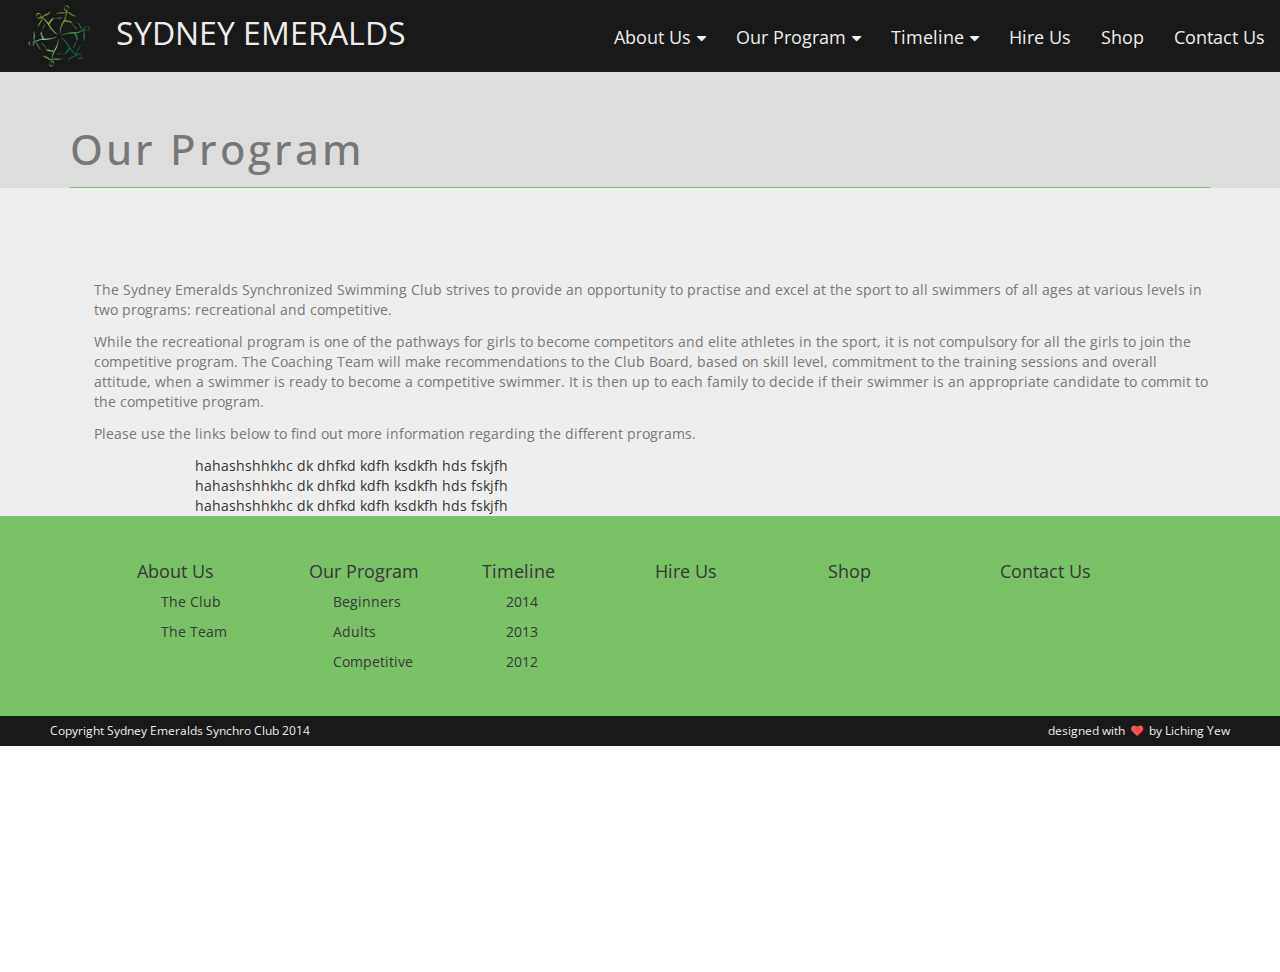
<file: about-us.html>
<!DOCTYPE html>
<html lang="en-US" class="no-js">
	<head>

		<!-- ==============================================
		Title and Meta Tags
		=============================================== -->
		<meta charset="utf-8">
		<title>Sydney Emeralds Synchro Club</title>
		<meta name="viewport" content="width=device-width, initial-scale=1, maximum-scale=1">
		<meta http-equiv="X-UA-Compatible" content="IE=edge">
		<link rel="shortcut icon" type="image/png" href="img/SESC-logo-pattern.png"/>
		
		<!-- ==============================================
		CSS
		=============================================== -->    
		<link rel="stylesheet" href="css/bootstrap.css">
		<link rel="stylesheet" href="css/font-awesome.css">
		<link rel="stylesheet" href="css/core.css">
		
		<!-- ==============================================
		Fonts
		=============================================== -->
		<link href='http://fonts.googleapis.com/css?family=Open+Sans:400italic,300,400,600,700,800,300' rel='stylesheet' type='text/css'>
	
		<!-- ==============================================
		JS
		=============================================== -->
		<script src="js/jquery-1.11.0.js"></script>	
		<script src="js/bootstrap.js"></script>	

	</head>
  
	<body>
	
		<!--top navbar-->
		<nav class="navbar navbar-default" role="navigation">
		  <!--<div class="container">-->
			<!-- Brand and toggle get grouped for better mobile display -->
			<div class="navbar-header">
			  <button type="button" class="navbar-toggle" data-toggle="collapse" data-target="#bs-example-navbar-collapse-1">
				<span class="sr-only">Toggle navigation</span>
				<span class="icon-bar"></span>
				<span class="icon-bar"></span>
				<span class="icon-bar"></span>
			  </button>
			  <a class="navbar-brand" href="#"><img src="img/SESC-logo-pattern.png" id="nav-logo"><div>SYDNEY EMERALDS</div></a>
			</div>

			<!-- Collect the nav links, forms, and other content for toggling -->
			<div class="collapse navbar-collapse" id="bs-example-navbar-collapse-1">

			  <ul class="nav navbar-nav navbar-right">
				<!--<li class="active"><a href="#">About Us</a></li>-->
				<li class="dropdown">
				  <a href="#" class="dropdown-toggle" data-toggle="dropdown">About Us<i class="fa fa-caret-down"></i></a>
				  <ul class="dropdown-menu">
					<li><a href="#">The Club</a></li>
					<li><a href="#">The Team</a></li>
				  </ul>
				</li>
				<li class="dropdown">
				  <a href="#" class="dropdown-toggle" data-toggle="dropdown">Our Program<i class="fa fa-caret-down"></i></a>
				  <ul class="dropdown-menu">
					<li><a href="#">Beginners</a></li>
					<li><a href="#">Adult Recreational</a></li>
					<!--<li class="divider"></li>-->
					<li><a href="#">Competitive</a></li>
				  </ul>
				</li>
				<li class="dropdown">
				  <a href="#" class="dropdown-toggle" data-toggle="dropdown">Timeline<i class="fa fa-caret-down"></i></a>
				  <ul class="dropdown-menu">
					<li><a href="#">2014</a></li>
					<li><a href="#">2013</a></li>
					<!--<li class="divider"></li>-->
					<li><a href="#">2012</a></li>
				  </ul>
				</li>
				<li><a href="#">Hire Us</a></li>
				<li><a href="#">Shop</a></li>
				<li><a href="#">Contact Us</a></li>
			  </ul>
			</div><!-- /.navbar-collapse -->
		  </div><!-- /.container-fluid -->
		</nav>
		
		<header> 
			<div class="container">
				<h1>Our Program</h1>
			</div>
		</header>
		
		<section id="our-program">
			<div class="container">
				<p>The Sydney Emeralds Synchronized Swimming Club strives to provide an opportunity to practise and excel at the sport to all swimmers of all ages at various levels in two programs: recreational and competitive.</p>
				
				<p>While the recreational program is one of the pathways for girls to become competitors and elite athletes in the sport, it is not compulsory for all the girls to join the competitive program. The Coaching Team will make recommendations to the Club Board, based on skill level, commitment to the training sessions and overall attitude, when a swimmer is ready to become a competitive swimmer. It is then up to each family to decide if their swimmer is an appropriate candidate to commit to the competitive program.</p>
				
				<p>Please use the links below to find out more information regarding the different programs.</p>
				
				<div class="row-fluid">
					<div class="col-xs-10 col-xs-offset-1">
					  <div class="row-fluid beginner">
						<div class="col-xs-12">
							hahashshhkhc dk dhfkd kdfh ksdkfh hds fskjfh 
						</div>
					  </div>
					  
					  <div class="row-fluid adult">
						<div class="col-xs-12">
							hahashshhkhc dk dhfkd kdfh ksdkfh hds fskjfh 
						</div>
					  </div>
					  
					  <div class="row-fluid competitive">
						<div class="col-xs-12">
							hahashshhkhc dk dhfkd kdfh ksdkfh hds fskjfh 
						</div>
					  </div>
					</div>
				</div>
			</div>
			
		</section>
		
		<section class="site-map">
		  <div class="row-fluid">
			<div class="col-xs-10 col-xs-offset-1">
				<div class="row-fluid">
					<div class="col-xs-2">
						<h4>About Us</h4>
						<p>The Club</p>
						<p>The Team</p>
					</div>
					<div class="col-xs-2">
						<h4>Our Program</h4>
						<p>Beginners</p>
						<p>Adults</p>
						<p>Competitive</p>
					</div>
					<div class="col-xs-2">
						<h4>Timeline</h4>
						<p>2014</p>
						<p>2013</p>
						<p>2012</p>
					</div>
					<div class="col-xs-2">
						<h4>Hire Us</h4>
					</div>
					<div class="col-xs-2">
						<h4>Shop</h4>
					</div>
					<div class="col-xs-2">
						<h4>Contact Us</h4>
					</div>
				</div>
			</div>
		  </div>
		</section>
		<div class="clearfix"></div>
		<footer>
			<div class="copyright">Copyright Sydney Emeralds Synchro Club 2014</div>
			<div class="made-by-li">designed with<i class="fa fa-heart"></i>by Liching Yew</div>
		</footer>
	</body>
	
	
</html>
</file>
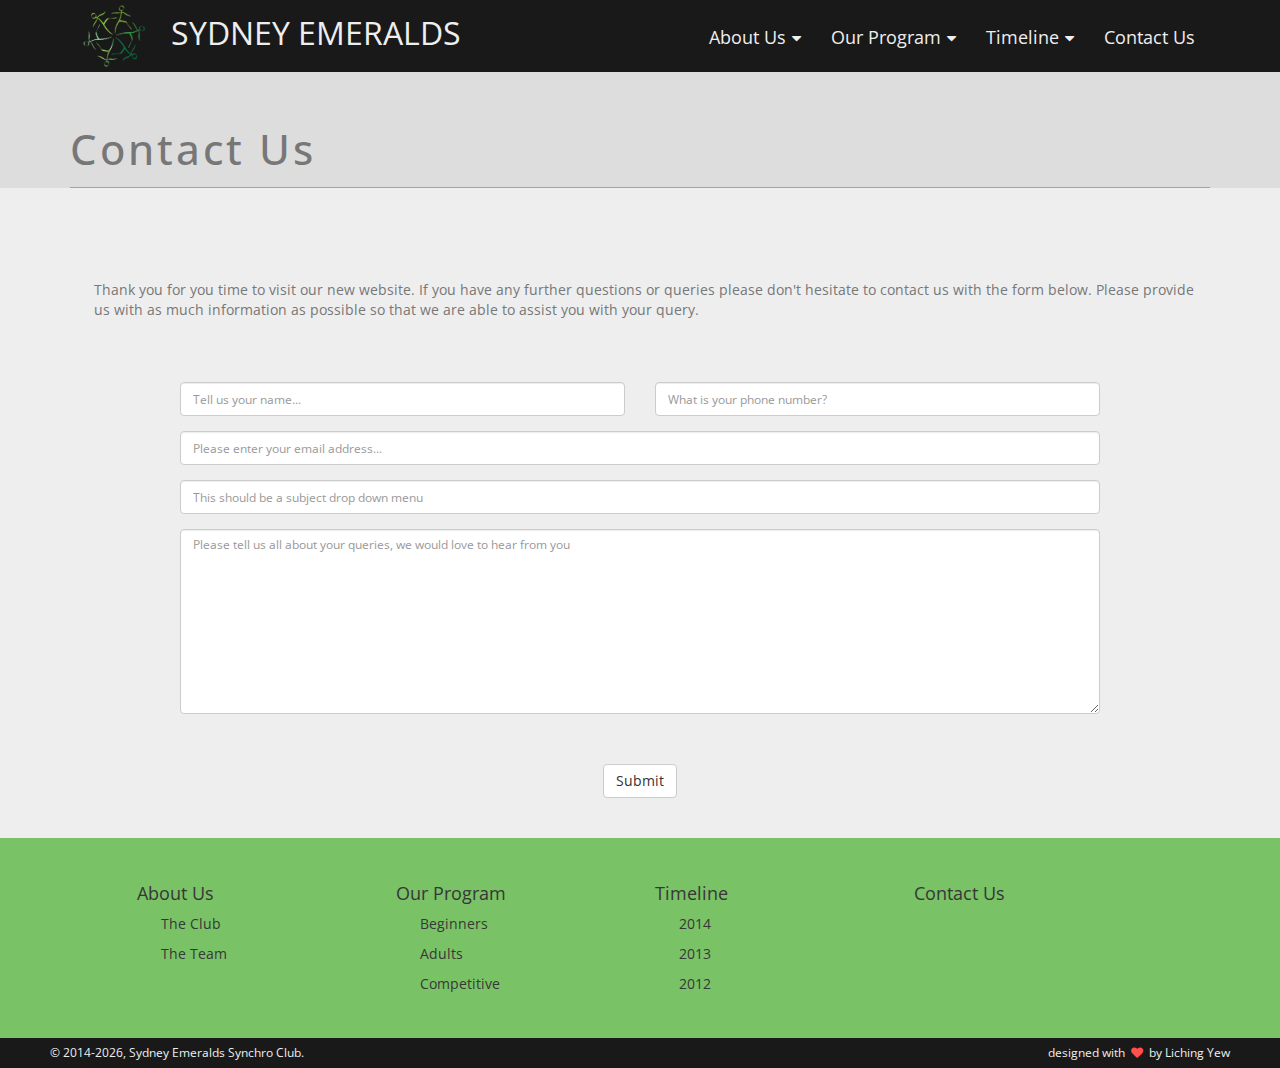
<file: contact-us.html>
<!DOCTYPE html>
<html lang="en-US" class="no-js">
	<head>

		<!-- ==============================================
		Title and Meta Tags
		=============================================== -->
		<meta charset="utf-8">
		<title>Sydney Emeralds Synchro Club</title>
		<meta name="viewport" content="width=device-width, initial-scale=1, maximum-scale=1">
		<meta http-equiv="X-UA-Compatible" content="IE=edge">
		<link rel="shortcut icon" type="image/png" href="img/SESC-logo-pattern.png"/>
		
		<!-- ==============================================
		CSS
		=============================================== -->    
		<link rel="stylesheet" href="css/bootstrap.css">
		<link rel="stylesheet" href="css/font-awesome.css">
		<link rel="stylesheet" href="css/core.css">
		
		<!-- ==============================================
		Fonts
		=============================================== -->
		<link href='http://fonts.googleapis.com/css?family=Open+Sans:400italic,300,400,600,700,800,300' rel='stylesheet' type='text/css'>
	
		<!-- ==============================================
		JS
		=============================================== -->
		<script src="js/jquery-1.11.0.js"></script>	
		<script src="js/bootstrap.js"></script>	
		<script src="js/bootstrap-hover-dropdown.min.js"></script>
		
	</head>
  
	<body>
	
		<!--top navbar-->
		<nav class="navbar navbar-default" role="navigation">
		  <div class="container">
			<!-- Brand and toggle get grouped for better mobile display -->
			<div class="navbar-header">
			  <button type="button" class="navbar-toggle" data-toggle="collapse" data-target="#bs-example-navbar-collapse-1">
				<span class="sr-only">Toggle navigation</span>
				<span class="icon-bar"></span>
				<span class="icon-bar"></span>
				<span class="icon-bar"></span>
			  </button>
			  <a class="navbar-brand" href="index.html"><img src="img/SESC-logo-pattern.png" id="nav-logo"><div>SYDNEY EMERALDS</div></a>
			</div>

			<!-- Collect the nav links, forms, and other content for toggling -->
			<div class="collapse navbar-collapse" id="bs-example-navbar-collapse-1">

			  <ul class="nav navbar-nav navbar-right">
				<!--<li class="active"><a href="#">About Us</a></li>-->
				<li class="dropdown">
				  <a href="#" class="dropdown-toggle" data-toggle="dropdown" data-hover="dropdown">About Us<i class="fa fa-caret-down"></i></a>
				  <ul class="dropdown-menu">
					<li><a href="the-club.html">The Club</a></li>
					<li><a href="team.html">The Team</a></li>
				  </ul>
				</li>
				<li class="dropdown">
				  <a href="#" class="dropdown-toggle" data-toggle="dropdown" data-hover="dropdown">Our Program<i class="fa fa-caret-down"></i></a>
				  <ul class="dropdown-menu">
					<li><a href="our-program.html">Beginners</a></li>
					<li><a href="our-program.html">Adult Recreational</a></li>
					<li><a href="our-program.html">Competitive</a></li>
				  </ul>
				</li>
				<li class="dropdown">
				  <a href="#" class="dropdown-toggle" data-toggle="dropdown" data-hover="dropdown">Timeline<i class="fa fa-caret-down"></i></a>
				  <ul class="dropdown-menu">
					<li><a href="timeline.html">2014</a></li>
					<li><a href="timeline.html">2013</a></li>
					<!--<li class="divider"></li>-->
					<li><a href="timeline.html">2012</a></li>
				  </ul>
				</li>
				<li><a href="contact-us.html">Contact Us</a></li>
				
			  </ul>
			</div><!-- /.navbar-collapse -->
		  </div><!-- /.container-fluid -->
		</nav>
		
		<header> 
			<div class="container">
				<h1>Contact Us</h1>
			</div>
		</header>
		
		<section id="contact-us">
			<!-- To be added -->
			<div class="container">

				<p>Thank you for you time to visit our new website. If you have any further questions or queries please don't hesitate to contact us with the form below. Please provide us with as much information as possible so that we are able to assist you with your query.</p>

				<form>

				  <div class="row-fluid">
				  	<div class="col-xs-5 col-xs-offset-1">
				  	  <div class="form-group">
				  	  	<label for="name1" class="sr-only">Name</label>
					    <input type="text" class="form-control" id="exampleInputEmail1" placeholder="Tell us your name...">
					  </div>
				  	</div>

				  	<div class="col-xs-5">
				  	  <div class="form-group">
				  	  	<label for="phonenum1" class="sr-only">Phone Number</label>
				    	<input type="tel" class="form-control" id="exampleInputEmail1" placeholder="What is your phone number?">
				  	  </div>
				  	</div>
				  </div>

				  <div class="col-xs-10 col-xs-offset-1 form-group">
				  	<label for="email1" class="sr-only">Email Address</label>
				    <input type="email" class="form-control" id="exampleInputEmail1" placeholder="Please enter your email address...">
				  </div>


				  <div class="col-xs-10 col-xs-offset-1 form-group">
				    <label for="exampleInputPassword1" class="sr-only">Subject</label>
				    <input type="password" class="form-control" id="exampleInputPassword1" placeholder="This should be a subject drop down menu">
				  </div>

				  <div class="clearfix"></div>

				  <div class="col-xs-10 col-xs-offset-1">
				    <textarea class="form-control" rows="10" placeholder="Please tell us all about your queries, we would love to hear from you"></textarea>
				  </div>

				  <div class="clearfix"></div>

				  <div class="text-center">
				    <button type="submit" class="btn btn-default">Submit</button>
				  </div>
				</form>

				</br>
				</br>

			</div>
		</section>
		
		<section class="site-map">
		  <div class="row-fluid">
			<div class="col-xs-10 col-xs-offset-1">
				<div class="row-fluid">
					<div class="col-xs-3">
						<a href="the-club.html"><h4>About Us</h4></a>
						<a href="the-club.html"><p>The Club</p></a>
						<a href="team.html"><p>The Team</p></a>
					</div>
					<div class="col-xs-3">
						<a href="our-program.html"><h4>Our Program</h4></a>
						<a href="our-program.html"><p>Beginners</p></a>
						<a href="our-program.html"><p>Adults</p></a>
						<a href="our-program.html"><p>Competitive</p></a>
					</div>
					<div class="col-xs-3">
						<a href="timeline.html"><h4>Timeline</h4></a>
						<a href="timeline.html"><p>2014</p></a>
						<a href="timeline.html"><p>2013</p></a>
						<a href="timeline.html"><p>2012</p></a>
					</div>
					<div class="col-xs-3">
						<a href="contact-us.html"><h4>Contact Us</h4></a>
					</div>
				</div>
			</div>
		  </div>
		</section>
		<div class="clearfix"></div>
		<footer>
			<div class="copyright">
				&copy; 2014<script>new Date().getFullYear()>2014&&document.write("-"+new Date().getFullYear());</script>, Sydney Emeralds Synchro Club.
			</div>
			<div class="made-by-li">designed with<i class="fa fa-heart"></i>by Liching Yew</div>
		</footer>
	</body>
	
	
</html>
</file>
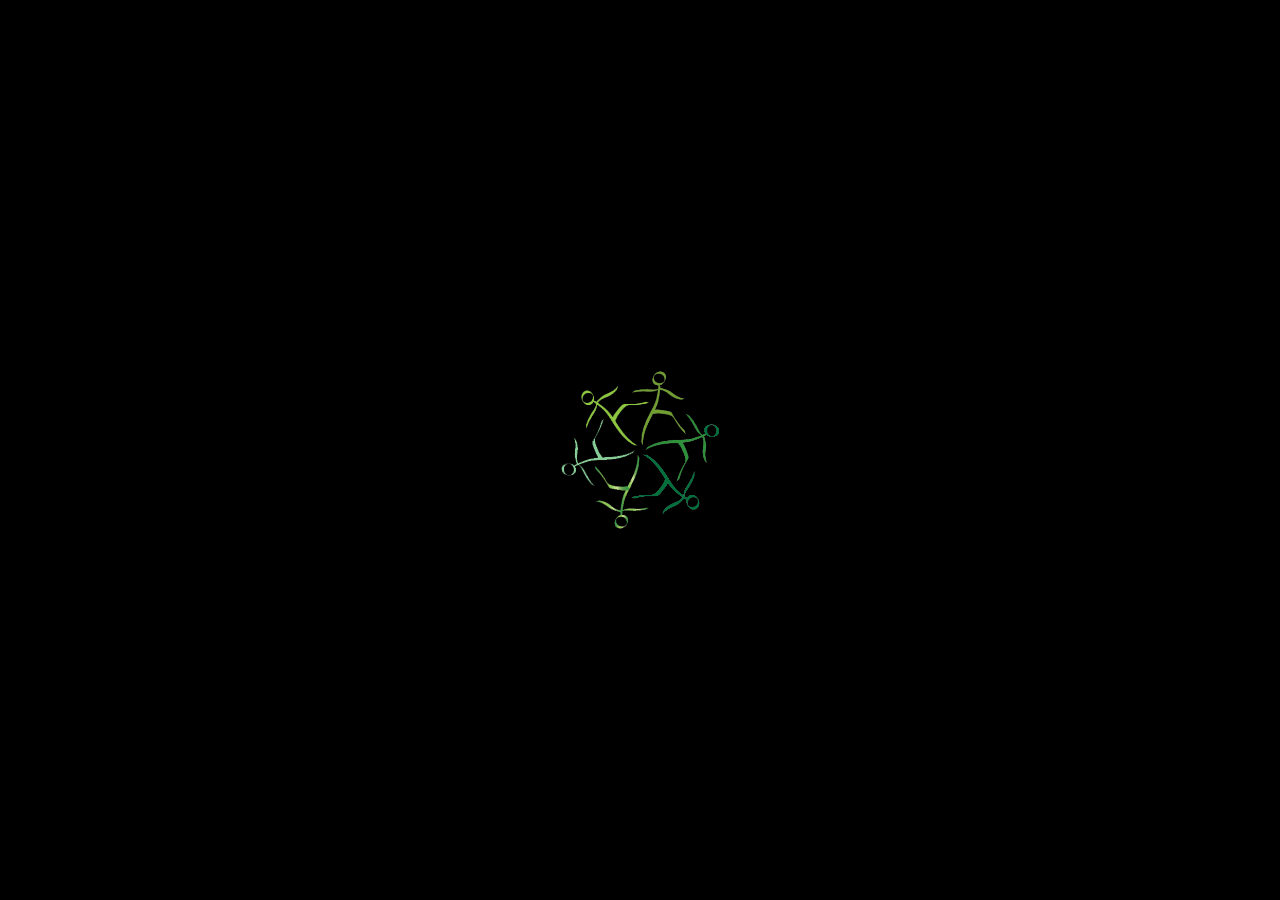
<file: loading-screen.html>
<!DOCTYPE html>
<html lang="en-US" class="no-js fullscreen">
	<head>

		<!-- ==============================================
		Title and Meta Tags
		=============================================== -->
		<meta charset="utf-8">
		<title>Sydney Emeralds Synchro Club</title>
		<meta name="viewport" content="width=device-width, initial-scale=1, maximum-scale=1">
		<meta http-equiv="X-UA-Compatible" content="IE=edge">
		<link rel="shortcut icon" type="image/png" href="img/SESC-logo-pattern.png"/>
		
		<!-- ==============================================
		CSS
		=============================================== -->    
		<link rel="stylesheet" href="css/bootstrap.css">
		<link rel="stylesheet" href="css/font-awesome.css">
		<link rel="stylesheet" href="css/core.css">
		
		<!-- ==============================================
		Fonts
		=============================================== -->
		<link href='http://fonts.googleapis.com/css?family=Open+Sans:400italic,300,400,600,700,800,300' rel='stylesheet' type='text/css'>
	
		<!-- ==============================================
		JS
		=============================================== -->
		<script src="js/jquery-1.11.0.js"></script>	
		<script src="js/bootstrap.js"></script>

		<style>
			#loading {
			  width: 100%;
			  height: 100%;
			  top: 0px;
			  left: 0px;
			  position: fixed;
			  display: block;
			  opacity: 0.7;
			  background-color: #fff;
			  z-index: 99;
			  text-align: center;
			}

			#loading-image {
			  position: absolute;
			  top: 100px;
			  left: 240px;
			  z-index: 100;
			}
		</style>
	</head>

	<!-- original code -->
	<body class="fullscreen">

		<!-- from stack overflow
		<div id="loading">
		  <img id="loading-image" src="images/ajax-loader.gif" alt="Loading..." />
		</div>

		<div class="loading-screen">

		</div>-->

		<!-- my code -->
		<div class="loading-screen">
			<div class="content">

				<div class="row-container">
					<div class="row-fluid">

						<img src="img/SESC-logo-pattern.png">

						<!-- leave out
						<div class="col-xs-3">
							<img src="img/SESC-logo-pattern.png">
						</div>
						<div class="col-xs-9">
							<h3>Loading...</h3>
							<div class="progress">

 								<div class="progress-bar progress-bar-success progress-bar-striped" role="progressbar" aria-valuenow="60" aria-valuemin="0" aria-valuemax="100" style="width: 60%;">
 									60%
 								</div>
 							</div>
						</div>

						-->
						<div class="clearfix"></div>
					</div>
				</div>
			</div>
		</div>

		<!--
		<script language="javascript" type="text/javascript">
		  $(window).load(function() {
		    $('#loading').hide();
		  });
		</script>-->

	</body>

</html>
</file>
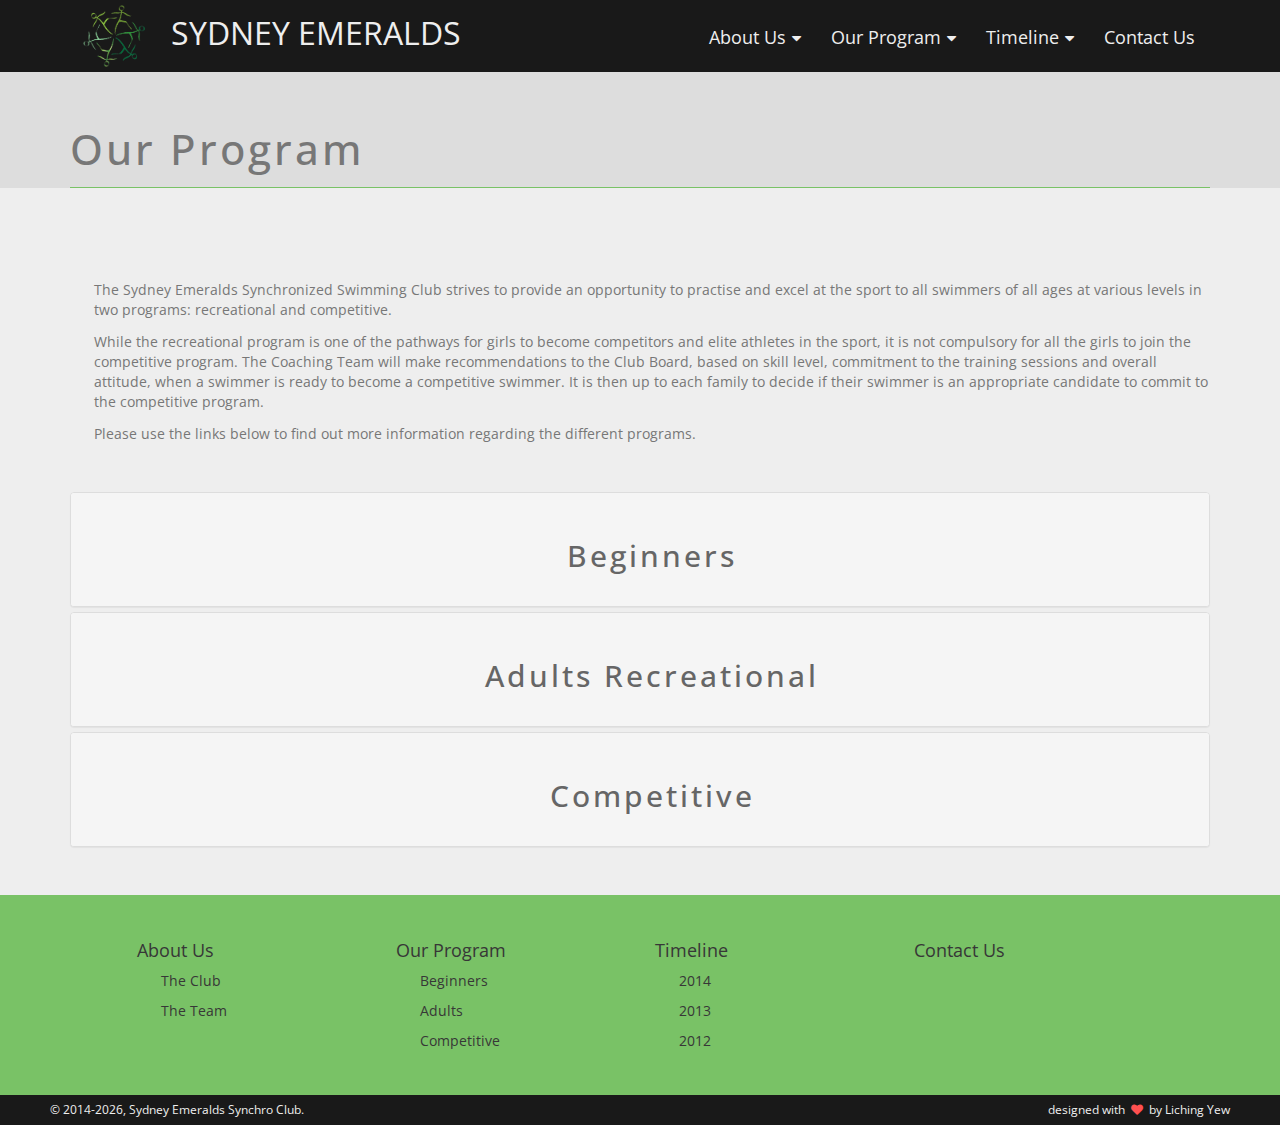
<file: our-program.html>
<!DOCTYPE html>
<html lang="en-US" class="no-js">
	<head>

		<!-- ==============================================
		Title and Meta Tags
		=============================================== -->
		<meta charset="utf-8">
		<title>Sydney Emeralds Synchro Club</title>
		<meta name="viewport" content="width=device-width, initial-scale=1, maximum-scale=1">
		<meta http-equiv="X-UA-Compatible" content="IE=edge">
		<link rel="shortcut icon" type="image/png" href="img/SESC-logo-pattern.png"/>
		
		<!-- ==============================================
		CSS
		=============================================== -->    
		<link rel="stylesheet" href="css/bootstrap.css">
		<link rel="stylesheet" href="css/font-awesome.css">
		<link rel="stylesheet" href="css/core.css">
		
		<!-- ==============================================
		Fonts
		=============================================== -->
		<link href='http://fonts.googleapis.com/css?family=Open+Sans:400italic,300,400,600,700,800,300' rel='stylesheet' type='text/css'>
	
		<!-- ==============================================
		JS
		=============================================== -->
		<script src="js/jquery-1.11.0.js"></script>	
		<script src="js/bootstrap.js"></script>
		<script src="js/bootstrap-hover-dropdown.min.js"></script>
		
	</head>
  
	<body>
	
		<!--top navbar-->
		<nav class="navbar navbar-default" role="navigation">
		  <div class="container">
			<!-- Brand and toggle get grouped for better mobile display -->
			<div class="navbar-header">
			  <button type="button" class="navbar-toggle" data-toggle="collapse" data-target="#bs-example-navbar-collapse-1">
				<span class="sr-only">Toggle navigation</span>
				<span class="icon-bar"></span>
				<span class="icon-bar"></span>
				<span class="icon-bar"></span>
			  </button>
			  <a class="navbar-brand" href="index.html"><img src="img/SESC-logo-pattern.png" id="nav-logo"><div>SYDNEY EMERALDS</div></a>
			</div>

			<!-- Collect the nav links, forms, and other content for toggling -->
			<div class="collapse navbar-collapse" id="bs-example-navbar-collapse-1">

			  <ul class="nav navbar-nav navbar-right">
				<!--<li class="active"><a href="#">About Us</a></li>-->
				<li class="dropdown">
				  <a href="#" class="dropdown-toggle" data-toggle="dropdown" data-hover="dropdown">About Us<i class="fa fa-caret-down"></i></a>
				  <ul class="dropdown-menu">
					<li><a href="the-club.html">The Club</a></li>
					<li><a href="team.html">The Team</a></li>
				  </ul>
				</li>
				<li class="dropdown">
				  <a href="#" class="dropdown-toggle" data-toggle="dropdown" data-hover="dropdown">Our Program<i class="fa fa-caret-down"></i></a>
				  <ul class="dropdown-menu">
					<li><a href="our-program.html">Beginners</a></li>
					<li><a href="our-program.html">Adult Recreational</a></li>
					<li><a href="our-program.html">Competitive</a></li>
				  </ul>
				</li>
				<li class="dropdown">
				  <a href="#" class="dropdown-toggle" data-toggle="dropdown" data-hover="dropdown">Timeline<i class="fa fa-caret-down"></i></a>
				  <ul class="dropdown-menu">
					<li><a href="timeline.html">2014</a></li>
					<li><a href="timeline.html">2013</a></li>
					<!--<li class="divider"></li>-->
					<li><a href="timeline.html">2012</a></li>
				  </ul>
				</li>
				<li><a href="contact-us.html">Contact Us</a></li>
				
			  </ul>
			</div><!-- /.navbar-collapse -->
		  </div><!-- /.container-fluid -->
		</nav>
		
		<header> 
			<div class="container">
				<h1>Our Program</h1>
			</div>
		</header>
		
		<section id="our-program">
			<div class="container">
				<p>The Sydney Emeralds Synchronized Swimming Club strives to provide an opportunity to practise and excel at the sport to all swimmers of all ages at various levels in two programs: recreational and competitive.</p>
				
				<p>While the recreational program is one of the pathways for girls to become competitors and elite athletes in the sport, it is not compulsory for all the girls to join the competitive program. The Coaching Team will make recommendations to the Club Board, based on skill level, commitment to the training sessions and overall attitude, when a swimmer is ready to become a competitive swimmer. It is then up to each family to decide if their swimmer is an appropriate candidate to commit to the competitive program.</p>
				
				<p>Please use the links below to find out more information regarding the different programs.</p>
				
				<div class="panel-group" id="accordion">
				  <div class="panel panel-default">
					<div class="panel-heading">
					  <h4 class="panel-title">
						<a data-toggle="collapse" data-parent="#accordion" href="#collapseOne">
							<p class="title text-center">Beginners</p>
						</a>
					  </h4>
					</div>
					<div id="collapseOne" class="panel-collapse collapse"> <!-- class="in" makes it open by default -->
					  <div class="panel-body">
						<div class="row-fluid">
							<div class="col-xs-6">
								<h3> Description </h3>
								
								<p>Anim pariatur cliche reprehenderit, enim eiusmod high life accusamus terry richardson ad squid. 3 wolf moon officia aute, non cupidatat skateboard dolor brunch. Food truck quinoa nesciunt laborum eiusmod. Brunch 3 wolf moon tempor, sunt aliqua put a bird on it squid single-origin coffee nulla assumenda shoreditch et. Nihil anim keffiyeh helvetica, craft beer labore wes anderson cred nesciunt sapiente ea proident. Ad vegan excepteur butcher vice lomo. Leggings occaecat craft beer farm-to-table, raw denim aesthetic synth nesciunt you probably haven't heard of them accusamus labore sustainable VHS.</p>
								
								<h3> Experience Required </h3>
								
								<p>Anim pariatur cliche reprehenderit, enim eiusmod high life accusamus terry richardson ad squid. 3 wolf moon officia aute, non cupidatat skateboard dolor brunch.</p>
								
								<h3>Requirements</h3>
								
								<p>Anim pariatur cliche reprehenderit, enim eiusmod high life accusamus terry richardson ad squid. 3 wolf moon officia aute, non cupidatat skateboard dolor brunch.</p>
								
								<h3>Opportunities</h3>
								
								<p>Anim pariatur cliche reprehenderit, enim eiusmod high life accusamus terry richardson ad squid. 3 wolf moon officia aute, non cupidatat skateboard dolor brunch.</p>
								
							</div>
							
							<div class="col-xs-6">
								
								<div class="list-group">
								  <a href="#" class="list-group-item active">
									<h3>Session Times</h3>
								  </a>
								  <a class="list-group-item">
									<div class="col-xs-2">Friday</div>
									<div class="col-xs-3">5.30pm - 7pm</div>
									<div class="col-xs-6">Cook and Phillip Aquatic Center</div>
									<div class="col-xs-1"><i class="fa fa-map-marker"></i></div>
									<div class="clearfix"></div>
								  </a>
								  <a class="list-group-item">
									<div class="col-xs-2">Saturday</div>
									<div class="col-xs-3">11.30am - 1.30pm</div>
									<div class="col-xs-6">Annette Kellerman Aquatic</div>
									<div class="col-xs-1"><i class="fa fa-map-marker"></i></div>
									<div class="clearfix"></div>
								  </a>
								  <a class="list-group-item">
									<div class="col-xs-2">Sunday</div>
									<div class="col-xs-3">8.30am - 10am</div>
									<div class="col-xs-6">Annette Kellerman Aquatic</div>
									<div class="col-xs-1"><i class="fa fa-map-marker"></i></div>
									<div class="clearfix"></div>
								  </a>
								</div>
								
								<img src="img/beginner-1.jpg">
							</div>	
						</div>
						
						<div class="clearfix"></div>
						<div class="row-fluid">
						  <button class="btn std-green">
							<span>Enroll Now <i class="fa fa-chevron-right"></i></span>
						  </button>
						</div>
					  </div>
					</div>
				  </div> 
				  <div class="panel panel-default">
					<div class="panel-heading">
					  <h4 class="panel-title">
						<a data-toggle="collapse" data-parent="#accordion" href="#collapseTwo">
						  <p class="title text-center">Adults Recreational</p>
						</a>
					  </h4>
					</div>
					<div id="collapseTwo" class="panel-collapse collapse">
					  <div class="panel-body">
						<div class="row-fluid">
							<div class="col-xs-6">
								<h3> Description </h3>
								
								<p>Anim pariatur cliche reprehenderit, enim eiusmod high life accusamus terry richardson ad squid. 3 wolf moon officia aute, non cupidatat skateboard dolor brunch. Food truck quinoa nesciunt laborum eiusmod. Brunch 3 wolf moon tempor, sunt aliqua put a bird on it squid single-origin coffee nulla assumenda shoreditch et. Nihil anim keffiyeh helvetica, craft beer labore wes anderson cred nesciunt sapiente ea proident. Ad vegan excepteur butcher vice lomo. Leggings occaecat craft beer farm-to-table, raw denim aesthetic synth nesciunt you probably haven't heard of them accusamus labore sustainable VHS.</p>
								
								<h3> Experience Required </h3>
								
								<p>Anim pariatur cliche reprehenderit, enim eiusmod high life accusamus terry richardson ad squid. 3 wolf moon officia aute, non cupidatat skateboard dolor brunch.</p>
								
								<h3>Requirements</h3>
								
								<p>Anim pariatur cliche reprehenderit, enim eiusmod high life accusamus terry richardson ad squid. 3 wolf moon officia aute, non cupidatat skateboard dolor brunch.</p>
								
								<h3>Opportunities</h3>
								
								<p>Anim pariatur cliche reprehenderit, enim eiusmod high life accusamus terry richardson ad squid. 3 wolf moon officia aute, non cupidatat skateboard dolor brunch.</p>
								
							</div>
							
							<div class="col-xs-6">
								
								<div class="list-group">
								  <a href="#" class="list-group-item active">
									<h3>Session Times</h3>
								  </a>
								  <a class="list-group-item">
									<div class="col-xs-2">Monday</div>
									<div class="col-xs-3">7pm - 8.30pm</div>
									<div class="col-xs-6">MLC, Burwood</div>
									<div class="col-xs-1"><i class="fa fa-map-marker"></i></div>
									<div class="clearfix"></div>
								  </a>
								</div>
								
								clc
							</div>	
							
							<div class="clearfix"></div>
							<div class="row-fluid">
							  <button class="btn std-green">
								<span>Enroll Now<i class="fa fa-chevron-right"></i></span>
							  </button>
							</div>
						</div>
					  </div>
					</div>
				  </div>
				  <div class="panel panel-default">
					<div class="panel-heading">
					  <h4 class="panel-title">
						<a data-toggle="collapse" data-parent="#accordion" href="#collapseThree">
						  <p class="title text-center">Competitive</p>
						</a>
					  </h4>
					</div>
					<div id="collapseThree" class="panel-collapse collapse">
					  <div class="panel-body">
						<div class="row-fluid">
							<div class="col-xs-6">
								<h3> Description </h3>
								
								<p>Anim pariatur cliche reprehenderit, enim eiusmod high life accusamus terry richardson ad squid. 3 wolf moon officia aute, non cupidatat skateboard dolor brunch. Food truck quinoa nesciunt laborum eiusmod. Brunch 3 wolf moon tempor, sunt aliqua put a bird on it squid single-origin coffee nulla assumenda shoreditch et. Nihil anim keffiyeh helvetica, craft beer labore wes anderson cred nesciunt sapiente ea proident. Ad vegan excepteur butcher vice lomo. Leggings occaecat craft beer farm-to-table, raw denim aesthetic synth nesciunt you probably haven't heard of them accusamus labore sustainable VHS.</p>
								
								<h3> Experience Required </h3>
								
								<p>Anim pariatur cliche reprehenderit, enim eiusmod high life accusamus terry richardson ad squid. 3 wolf moon officia aute, non cupidatat skateboard dolor brunch.</p>
								
								<h3>Requirements</h3>
								
								<p>To attend the required number of training sessions a week as determined by the coaching team. Swimmers who wish to join the competitive program can do so only if they have passed Star 3 in the recreational program, are ready to commit to the above required number of sessions and have been endorsed to do so by the Head Coach. </p>
								
								<h3>Opportunities</h3>
								
								<p>To compete at the State and National level. In addition, if certain results are achieved and approved by SSAI, swimmer may also compete internationally. </p>
								
							</div>
							
							<div class="col-xs-6">
								
								<div class="list-group">
								  <a href="#" class="list-group-item active">
									<h3>Session Times</h3>
								  </a>
								  <a class="list-group-item">
									<div class="col-xs-2">Monday</div>
									<div class="col-xs-3">6.30pm - 9pm</div>
									<div class="col-xs-6">MLC, Burwood</div>
									<div class="col-xs-1"><i class="fa fa-map-marker"></i></div>
									<div class="clearfix"></div>
								  </a>
								  <a class="list-group-item">
									<div class="col-xs-2">Wednesday</div>
									<div class="col-xs-3">6.30pm - 9pm</div>
									<div class="col-xs-6">MLC, Burwood</div>
									<div class="col-xs-1"><i class="fa fa-map-marker"></i></div>
									<div class="clearfix"></div>
								  </a>
								  <a class="list-group-item">
									<div class="col-xs-2">Friday</div>
									<div class="col-xs-3">5pm - 7pm</div>
									<div class="col-xs-6">Cook and Phillip Aquatic Center</div>
									<div class="col-xs-1"><i class="fa fa-map-marker"></i></div>
									<div class="clearfix"></div>
								  </a>
								  <a class="list-group-item">
									<div class="col-xs-2">Saturday</div>
									<div class="col-xs-3">3pm - 6pm</div>
									<div class="col-xs-6">MLC, Burwood</div>
									<div class="col-xs-1"><i class="fa fa-map-marker"></i></div>
									<div class="clearfix"></div>
								  </a>
								  <a class="list-group-item">
									<div class="col-xs-2">Sunday</div>
									<div class="col-xs-3">8am - 11am</div>
									<div class="col-xs-6">Annette Kellerman Aquatic</div>
									<div class="col-xs-1"><i class="fa fa-map-marker"></i></div>
									<div class="clearfix"></div>
								  </a>
								</div>
								
								<img src="img/competitive-lift.jpg">
							</div>	
						</div>
						
						<div class="clearfix"></div>
						<div class="row-fluid">
						  <button class="btn std-green">
							<span>Enroll Now <i class="fa fa-chevron-right"></i></span>
						  </button>
						</div>
					  </div>
					</div>
				  </div>
				</div>
			</div>
			
		</section>
		
		<section class="site-map">
		  <div class="row-fluid">
			<div class="col-xs-10 col-xs-offset-1">
				<div class="row-fluid">
					<div class="col-xs-3">
						<a href="the-club.html"><h4>About Us</h4></a>
						<a href="the-club.html"><p>The Club</p></a>
						<a href="team.html"><p>The Team</p></a>
					</div>
					<div class="col-xs-3">
						<a href="our-program.html"><h4>Our Program</h4></a>
						<a href="our-program.html"><p>Beginners</p></a>
						<a href="our-program.html"><p>Adults</p></a>
						<a href="our-program.html"><p>Competitive</p></a>
					</div>
					<div class="col-xs-3">
						<a href="timeline.html"><h4>Timeline</h4></a>
						<a href="timeline.html"><p>2014</p></a>
						<a href="timeline.html"><p>2013</p></a>
						<a href="timeline.html"><p>2012</p></a>
					</div>
					<div class="col-xs-3">
						<a href="contact-us.html"><h4>Contact Us</h4></a>
					</div>
				</div>
			</div>
		  </div>
		</section>
		<div class="clearfix"></div>
		<footer>
			<div class="copyright">
				&copy; 2014<script>new Date().getFullYear()>2014&&document.write("-"+new Date().getFullYear());</script>, Sydney Emeralds Synchro Club.
			</div>
			<div class="made-by-li">designed with<i class="fa fa-heart"></i>by Liching Yew</div>
		</footer>
	</body>
	
	
</html>
</file>
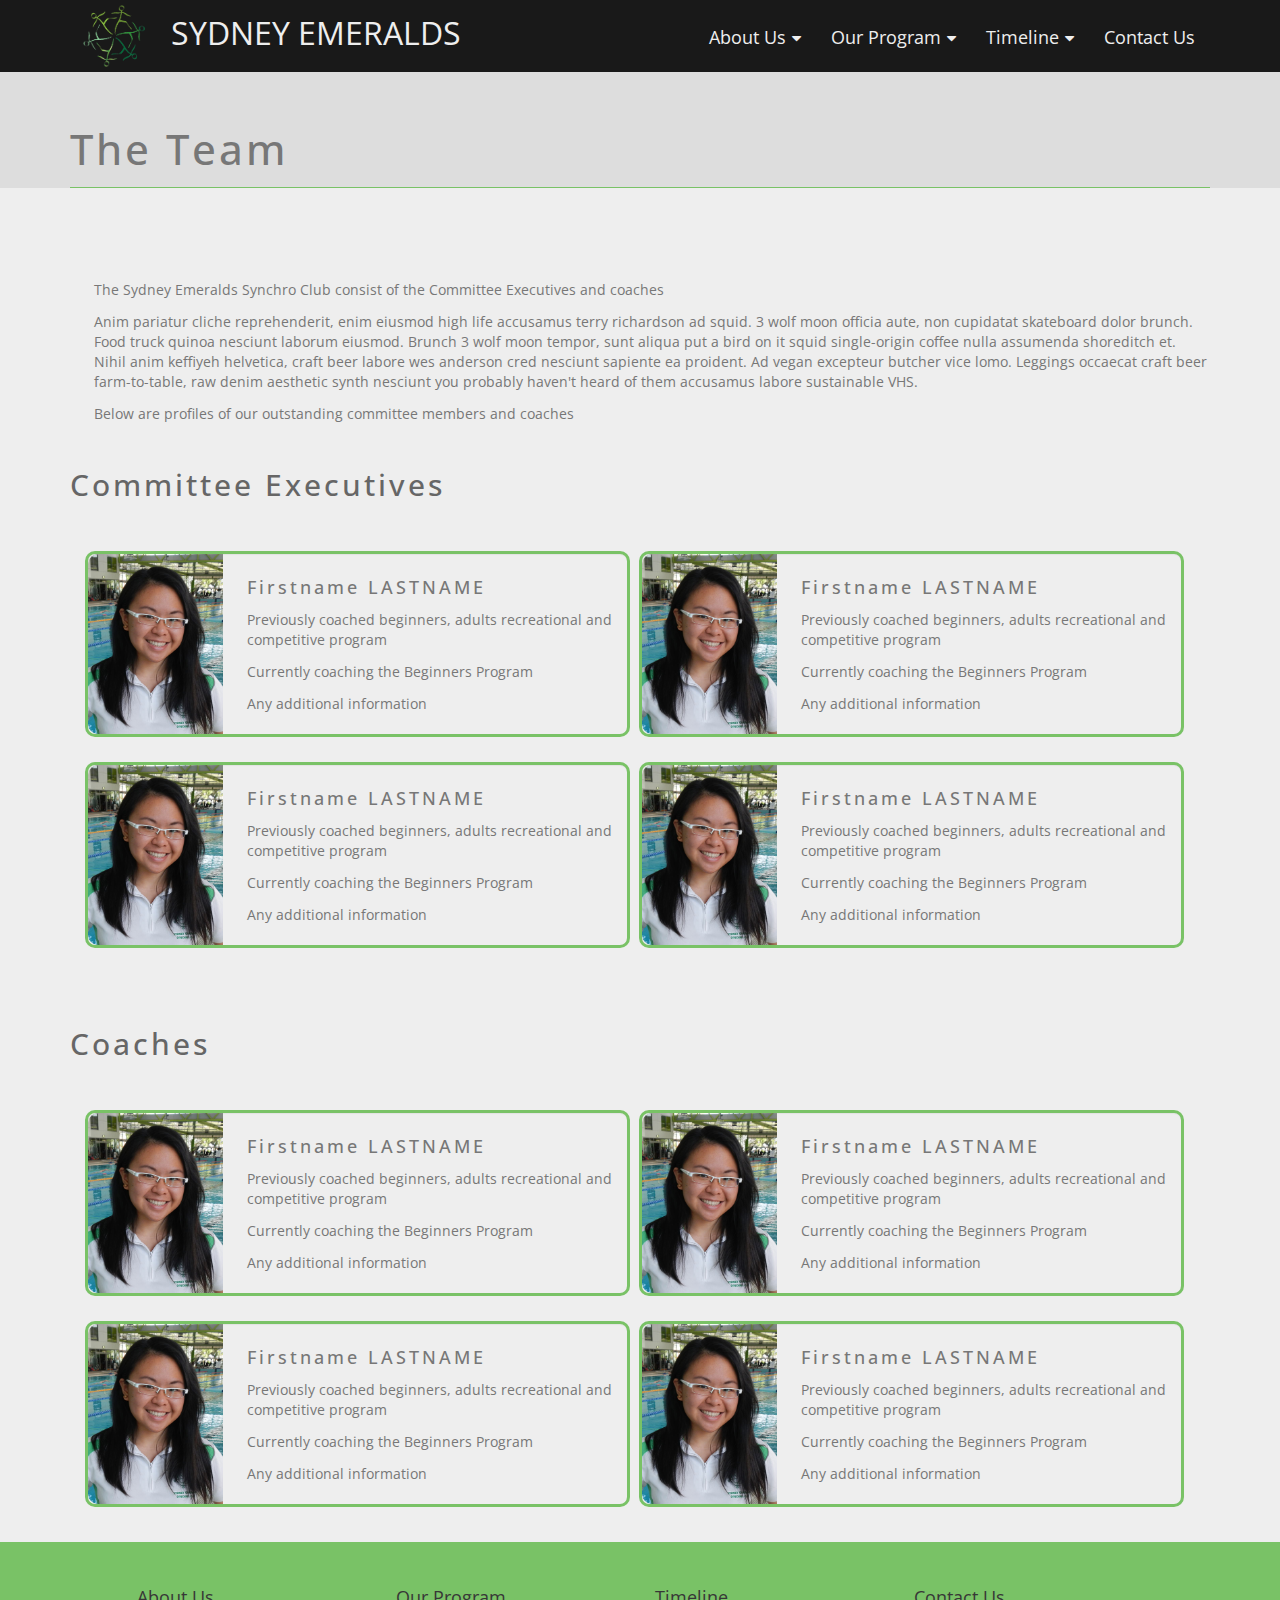
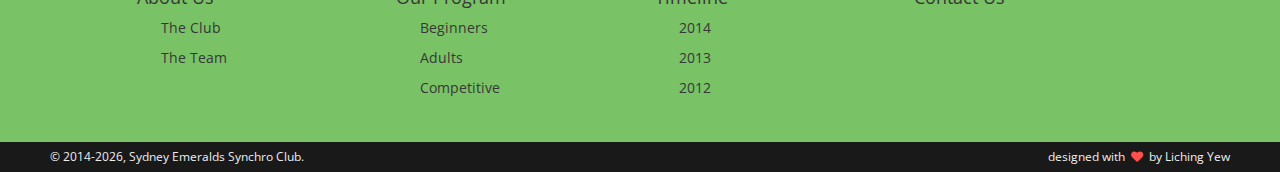
<file: team.html>
<!DOCTYPE html>
<html lang="en-US" class="no-js">
	<head>

		<!-- ==============================================
		Title and Meta Tags
		=============================================== -->
		<meta charset="utf-8">
		<title>Sydney Emeralds Synchro Club</title>
		<meta name="viewport" content="width=device-width, initial-scale=1, maximum-scale=1">
		<meta http-equiv="X-UA-Compatible" content="IE=edge">
		<link rel="shortcut icon" type="image/png" href="img/SESC-logo-pattern.png"/>
		
		<!-- ==============================================
		CSS
		=============================================== -->    
		<link rel="stylesheet" href="css/bootstrap.css">
		<link rel="stylesheet" href="css/font-awesome.css">
		<link rel="stylesheet" href="css/core.css">
		
		<!-- ==============================================
		Fonts
		=============================================== -->
		<link href='http://fonts.googleapis.com/css?family=Open+Sans:400italic,300,400,600,700,800,300' rel='stylesheet' type='text/css'>
	
		<!-- ==============================================
		JS
		=============================================== -->
		<script src="js/jquery-1.11.0.js"></script>	
		<script src="js/bootstrap.js"></script>
		<script src="js/bootstrap-hover-dropdown.min.js"></script>
		
	</head>
  
	<body>
	
		<!--top navbar-->
		<nav class="navbar navbar-default" role="navigation">
		  <div class="container">
			<!-- Brand and toggle get grouped for better mobile display -->
			<div class="navbar-header">
			  <button type="button" class="navbar-toggle" data-toggle="collapse" data-target="#bs-example-navbar-collapse-1">
				<span class="sr-only">Toggle navigation</span>
				<span class="icon-bar"></span>
				<span class="icon-bar"></span>
				<span class="icon-bar"></span>
			  </button>
			  <a class="navbar-brand" href="index.html"><img src="img/SESC-logo-pattern.png" id="nav-logo"><div>SYDNEY EMERALDS</div></a>
			</div>

			<!-- Collect the nav links, forms, and other content for toggling -->
			<div class="collapse navbar-collapse" id="bs-example-navbar-collapse-1">

			  <ul class="nav navbar-nav navbar-right">
				<!--<li class="active"><a href="#">About Us</a></li>-->
				<li class="dropdown">
				  <a href="#" class="dropdown-toggle" data-toggle="dropdown" data-hover="dropdown">About Us<i class="fa fa-caret-down"></i></a>
				  <ul class="dropdown-menu">
					<li><a href="the-club.html">The Club</a></li>
					<li><a href="team.html">The Team</a></li>
				  </ul>
				</li>
				<li class="dropdown">
				  <a href="#" class="dropdown-toggle" data-toggle="dropdown" data-hover="dropdown">Our Program<i class="fa fa-caret-down"></i></a>
				  <ul class="dropdown-menu">
					<li><a href="our-program.html">Beginners</a></li>
					<li><a href="our-program.html">Adult Recreational</a></li>
					<li><a href="our-program.html">Competitive</a></li>
				  </ul>
				</li>
				<li class="dropdown">
				  <a href="#" class="dropdown-toggle" data-toggle="dropdown" data-hover="dropdown">Timeline<i class="fa fa-caret-down"></i></a>
				  <ul class="dropdown-menu">
					<li><a href="timeline.html">2014</a></li>
					<li><a href="timeline.html">2013</a></li>
					<!--<li class="divider"></li>-->
					<li><a href="timeline.html">2012</a></li>
				  </ul>
				</li>
				<li><a href="contact-us.html">Contact Us</a></li>
				
			  </ul>
			</div><!-- /.navbar-collapse -->
		  </div><!-- /.container-fluid -->
		</nav>
		
		<header> 
			<div class="container">
				<h1>The Team</h1>
			</div>
		</header>
		
		<section id="our-team">
			<!-- To be added -->
			<div class="container">

				<p>The Sydney Emeralds Synchro Club consist of the Committee Executives and coaches</p>

				<p>Anim pariatur cliche reprehenderit, enim eiusmod high life accusamus terry richardson ad squid. 3 wolf moon officia aute, non cupidatat skateboard dolor brunch. Food truck quinoa nesciunt laborum eiusmod. Brunch 3 wolf moon tempor, sunt aliqua put a bird on it squid single-origin coffee nulla assumenda shoreditch et. Nihil anim keffiyeh helvetica, craft beer labore wes anderson cred nesciunt sapiente ea proident. Ad vegan excepteur butcher vice lomo. Leggings occaecat craft beer farm-to-table, raw denim aesthetic synth nesciunt you probably haven't heard of them accusamus labore sustainable VHS.</p>

				<p>Below are profiles of our outstanding committee members and coaches</p>

				<h2>Committee Executives</h2>

				<div class= "row-fluid">
				  <div class="col-xs-12">
				  	<ul class="list-inline">

				  	  <li>
				  	  	<div class="well well-lg profile row-fluid">
					  		<div class="col-xs-3 profile-pic">
					  		  <img src="img/coach-li.jpg">
					  		</div>
					  		<div class="col-xs-9 profile-content">
					  			<h3>Firstname LASTNAME</h3>
					  			<p>Previously coached beginners, adults recreational and competitive program</p>
					  			<p>Currently coaching the Beginners Program</p>
					  			<p>Any additional information</p>
					  		</div>
					  		<div class="clearfix"></div>
				  		</div>
				  	  </li>

				  	  <li>
				  	  	<div class="well well-lg profile row-fluid">
					  		<div class="col-xs-3 profile-pic">
					  		  <img src="img/coach-li.jpg">
					  		</div>
					  		<div class="col-xs-9 profile-content">
					  			<h3>Firstname LASTNAME</h3>
					  			<p>Previously coached beginners, adults recreational and competitive program</p>
					  			<p>Currently coaching the Beginners Program</p>
					  			<p>Any additional information</p>
					  		</div>
					  		<div class="clearfix"></div>
				  		</div>
				  	  </li>

				  	  <li>
				  	  	<div class="well well-lg profile row-fluid">
					  		<div class="col-xs-3 profile-pic">
					  		  <img src="img/coach-li.jpg">
					  		</div>
					  		<div class="col-xs-9 profile-content">
					  			<h3>Firstname LASTNAME</h3>
					  			<p>Previously coached beginners, adults recreational and competitive program</p>
					  			<p>Currently coaching the Beginners Program</p>
					  			<p>Any additional information</p>
					  		</div>
					  		<div class="clearfix"></div>
				  		</div>
				  	  </li>

				  	  <li>
				  	  	<div class="well well-lg profile row-fluid">
					  		<div class="col-xs-3 profile-pic">
					  		  <img src="img/coach-li.jpg">
					  		</div>
					  		<div class="col-xs-9 profile-content">
					  			<h3>Firstname LASTNAME</h3>
					  			<p>Previously coached beginners, adults recreational and competitive program</p>
					  			<p>Currently coaching the Beginners Program</p>
					  			<p>Any additional information</p>
					  		</div>
					  		<div class="clearfix"></div>
				  		</div>
				  	  </li>

				  	</ul>
				  </div>
				</div>

				<div class="clearfix"></div>

				<h2>Coaches</h2>

				<div class= "row-fluid">
				  <div class="col-xs-12">
				  	<ul class="list-inline">

				  	  <li>
				  	  	<div class="well well-lg profile row-fluid">
					  		<div class="col-xs-3 profile-pic">
					  		  <img src="img/coach-li.jpg">
					  		</div>
					  		<div class="col-xs-9 profile-content">
					  			<h3>Firstname LASTNAME</h3>
					  			<p>Previously coached beginners, adults recreational and competitive program</p>
					  			<p>Currently coaching the Beginners Program</p>
					  			<p>Any additional information</p>
					  		</div>
					  		<div class="clearfix"></div>
				  		</div>
				  	  </li>

				  	  <li>
				  	  	<div class="well well-lg profile row-fluid">
					  		<div class="col-xs-3 profile-pic">
					  		  <img src="img/coach-li.jpg">
					  		</div>
					  		<div class="col-xs-9 profile-content">
					  			<h3>Firstname LASTNAME</h3>
					  			<p>Previously coached beginners, adults recreational and competitive program</p>
					  			<p>Currently coaching the Beginners Program</p>
					  			<p>Any additional information</p>
					  		</div>
					  		<div class="clearfix"></div>
				  		</div>
				  	  </li>

				  	  <li>
				  	  	<div class="well well-lg profile row-fluid">
					  		<div class="col-xs-3 profile-pic">
					  		  <img src="img/coach-li.jpg">
					  		</div>
					  		<div class="col-xs-9 profile-content">
					  			<h3>Firstname LASTNAME</h3>
					  			<p>Previously coached beginners, adults recreational and competitive program</p>
					  			<p>Currently coaching the Beginners Program</p>
					  			<p>Any additional information</p>
					  		</div>
					  		<div class="clearfix"></div>
				  		</div>
				  	  </li>

				  	  <li>
				  	  	<div class="well well-lg profile row-fluid">
					  		<div class="col-xs-3 profile-pic">
					  		  <img src="img/coach-li.jpg">
					  		</div>
					  		<div class="col-xs-9 profile-content">
					  			<h3>Firstname LASTNAME</h3>
					  			<p>Previously coached beginners, adults recreational and competitive program</p>
					  			<p>Currently coaching the Beginners Program</p>
					  			<p>Any additional information</p>
					  		</div>
					  		<div class="clearfix"></div>
				  		</div>
				  	  </li>

				  	</ul>
				  </div>
				</div>


			</div>
		</section>
		
		<section class="site-map">
		  <div class="row-fluid">
			<div class="col-xs-10 col-xs-offset-1">
				<div class="row-fluid">
					<div class="col-xs-3">
						<a href="the-club.html"><h4>About Us</h4></a>
						<a href="the-club.html"><p>The Club</p></a>
						<a href="team.html"><p>The Team</p></a>
					</div>
					<div class="col-xs-3">
						<a href="our-program.html"><h4>Our Program</h4></a>
						<a href="our-program.html"><p>Beginners</p></a>
						<a href="our-program.html"><p>Adults</p></a>
						<a href="our-program.html"><p>Competitive</p></a>
					</div>
					<div class="col-xs-3">
						<a href="timeline.html"><h4>Timeline</h4></a>
						<a href="timeline.html"><p>2014</p></a>
						<a href="timeline.html"><p>2013</p></a>
						<a href="timeline.html"><p>2012</p></a>
					</div>
					<div class="col-xs-3">
						<a href="contact-us.html"><h4>Contact Us</h4></a>
					</div>
				</div>
			</div>
		  </div>
		</section>
		<div class="clearfix"></div>
		<footer>
			<div class="copyright">
				&copy; 2014<script>new Date().getFullYear()>2014&&document.write("-"+new Date().getFullYear());</script>, Sydney Emeralds Synchro Club.
			</div>
			<div class="made-by-li">designed with<i class="fa fa-heart"></i>by Liching Yew</div>
		</footer>
	</body>
	
	
</html>
</file>
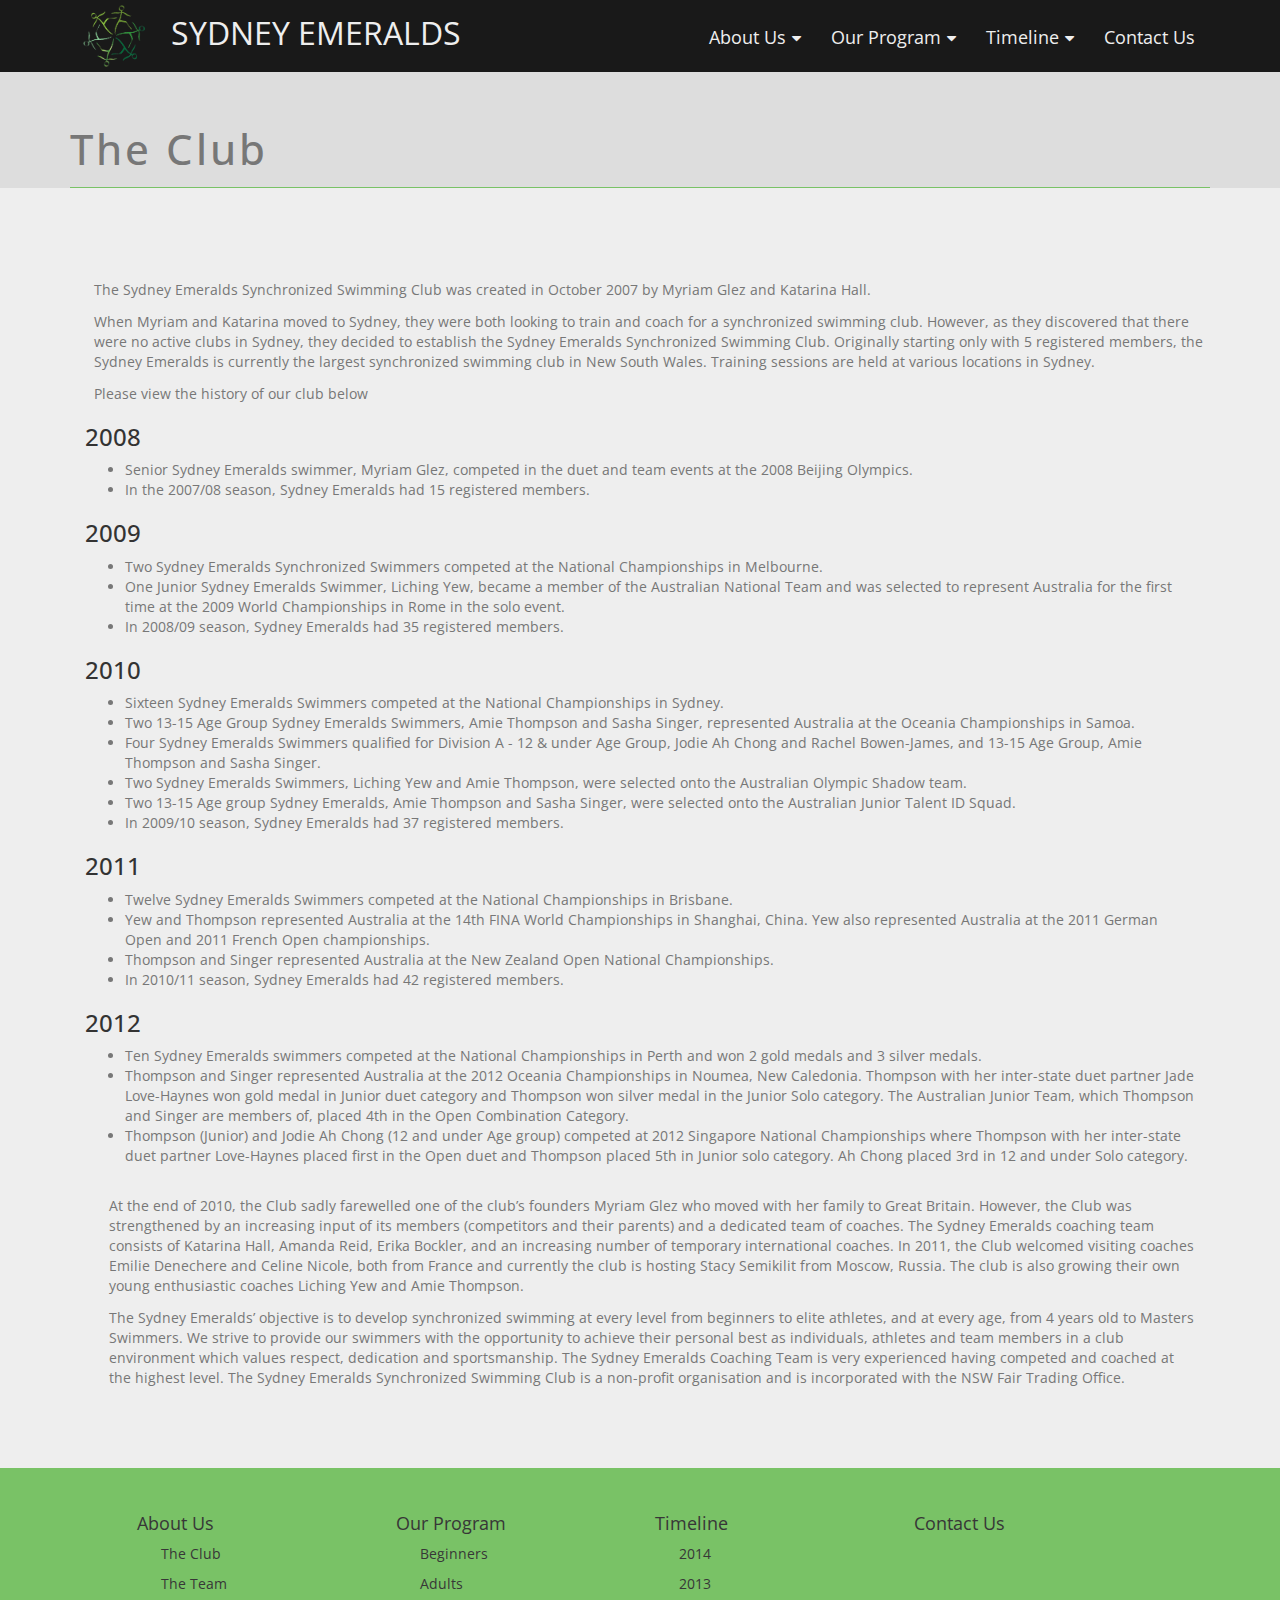
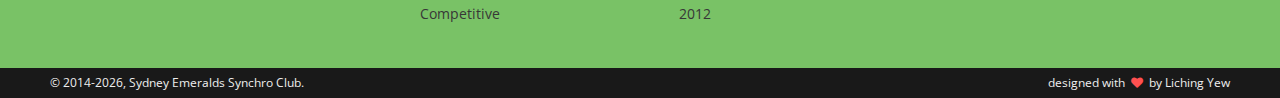
<file: the-club.html>
<!DOCTYPE html>
<html lang="en-US" class="no-js">
	<head>

		<!-- ==============================================
		Title and Meta Tags
		=============================================== -->
		<meta charset="utf-8">
		<title>Sydney Emeralds Synchro Club</title>
		<meta name="viewport" content="width=device-width, initial-scale=1, maximum-scale=1">
		<meta http-equiv="X-UA-Compatible" content="IE=edge">
		<link rel="shortcut icon" type="image/png" href="img/SESC-logo-pattern.png"/>
		
		<!-- ==============================================
		CSS
		=============================================== -->    
		<link rel="stylesheet" href="css/bootstrap.css">
		<link rel="stylesheet" href="css/font-awesome.css">
		<link rel="stylesheet" href="css/core.css">
		
		<!-- ==============================================
		Fonts
		=============================================== -->
		<link href='http://fonts.googleapis.com/css?family=Open+Sans:400italic,300,400,600,700,800,300' rel='stylesheet' type='text/css'>
	
		<!-- ==============================================
		JS
		=============================================== -->
		<script src="js/jquery-1.11.0.js"></script>	
		<script src="js/bootstrap.js"></script>
		<script src="js/bootstrap-hover-dropdown.min.js"></script>

	</head>
  
	<body>
	
		<!--top navbar-->
		<nav class="navbar navbar-default" role="navigation">
		  <div class="container">
			<!-- Brand and toggle get grouped for better mobile display -->
			<div class="navbar-header">
			  <button type="button" class="navbar-toggle" data-toggle="collapse" data-target="#bs-example-navbar-collapse-1">
				<span class="sr-only">Toggle navigation</span>
				<span class="icon-bar"></span>
				<span class="icon-bar"></span>
				<span class="icon-bar"></span>
			  </button>
			  <a class="navbar-brand" href="index.html"><img src="img/SESC-logo-pattern.png" id="nav-logo"><div>SYDNEY EMERALDS</div></a>
			</div>

			<!-- Collect the nav links, forms, and other content for toggling -->
			<div class="collapse navbar-collapse" id="bs-example-navbar-collapse-1">

			  <ul class="nav navbar-nav navbar-right">
				<!--<li class="active"><a href="#">About Us</a></li>-->
				<li class="dropdown">
				  <a href="#" class="dropdown-toggle" data-toggle="dropdown" data-hover="dropdown">About Us<i class="fa fa-caret-down"></i></a>
				  <ul class="dropdown-menu">
					<li><a href="the-club.html">The Club</a></li>
					<li><a href="team.html">The Team</a></li>
				  </ul>
				</li>
				<li class="dropdown">
				  <a href="#" class="dropdown-toggle" data-toggle="dropdown" data-hover="dropdown">Our Program<i class="fa fa-caret-down"></i></a>
				  <ul class="dropdown-menu">
					<li><a href="our-program.html">Beginners</a></li>
					<li><a href="our-program.html">Adult Recreational</a></li>
					<li><a href="our-program.html">Competitive</a></li>
				  </ul>
				</li>
				<li class="dropdown">
				  <a href="#" class="dropdown-toggle" data-toggle="dropdown" data-hover="dropdown">Timeline<i class="fa fa-caret-down"></i></a>
				  <ul class="dropdown-menu">
					<li><a href="timeline.html">2014</a></li>
					<li><a href="timeline.html">2013</a></li>
					<!--<li class="divider"></li>-->
					<li><a href="timeline.html">2012</a></li>
				  </ul>
				</li>
				<li><a href="contact-us.html">Contact Us</a></li>
				
			  </ul>
			</div><!-- /.navbar-collapse -->
		  </div><!-- /.container-fluid -->
		</nav>
		
		<header> 
			<div class="container">
				<h1>The Club</h1>
			</div>
		</header>
		
		<section id="the-club">
			<div class="container">
				<p>The Sydney Emeralds Synchronized Swimming Club was created in October 2007 by Myriam Glez and Katarina Hall.</p>
				
				<p>When Myriam and Katarina moved to Sydney, they were both looking to train and coach for a synchronized swimming club. However, as they discovered that there were no active clubs in Sydney, they decided to establish the Sydney Emeralds Synchronized Swimming Club. Originally starting only with 5 registered members, the Sydney Emeralds is currently the largest synchronized swimming club in New South Wales. Training sessions are held at various locations in Sydney.</p>
				
				<p>Please view the history of our club below</p>
				
				<div class="col-xs-12">
					<h3>2008</h3>

					<ul>
					  <li>Senior Sydney Emeralds swimmer, Myriam Glez, competed in the duet and team events at the 2008 Beijing Olympics.</li>
	  				  <li>In the 2007/08 season, Sydney Emeralds had 15 registered members.</li>
					</ul>
				</div>

				<div class="col-xs-12">
					<h3>2009</h3>

					<ul>
					  <li>Two Sydney Emeralds Synchronized Swimmers competed at the National Championships in Melbourne.</li>
	  				  <li>One Junior Sydney Emeralds Swimmer, Liching Yew, became a member of the Australian National Team and was selected to represent Australia for the first time at the 2009 World Championships in Rome in the solo event.</li>
	  				  <li>In 2008/09 season, Sydney Emeralds had 35 registered members.</li>
					</ul>
				</div>

				<div class="col-xs-12">
					<h3>2010</h3>

					<ul>
					  <li>Sixteen Sydney Emeralds Swimmers competed at the National Championships in Sydney.</li>
	  				  <li>Two 13-15 Age Group Sydney Emeralds Swimmers, Amie Thompson and Sasha Singer, represented Australia at the Oceania Championships in Samoa.</li>
	  				  <li>Four Sydney Emeralds Swimmers qualified for Division A - 12 & under Age Group, Jodie Ah Chong and Rachel Bowen-James, and 13-15 Age Group, Amie Thompson and Sasha Singer.</li>
	  				  <li>Two Sydney Emeralds Swimmers, Liching Yew and Amie Thompson, were selected onto the Australian Olympic Shadow team.</li>
	  				  <li>Two 13-15 Age group Sydney Emeralds, Amie Thompson and Sasha Singer, were selected onto the Australian Junior Talent ID Squad.</li>
	  				  <li>In 2009/10 season, Sydney Emeralds had 37 registered members.</li>
					</ul>
				</div>

				<div class="col-xs-12">
					<h3>2011</h3>

					<ul>
					  <li>Twelve Sydney Emeralds Swimmers competed at the National Championships in Brisbane.</li>
	  				  <li>Yew and Thompson represented Australia at the 14th FINA World Championships in Shanghai, China. Yew also represented Australia at the 2011 German Open and 2011 French Open championships.</li>
	  				  <li>Thompson and Singer represented Australia at the New Zealand Open National Championships.</li>
	  				  <li>In 2010/11 season, Sydney Emeralds had 42 registered members.</li>
					</ul>
				</div>

				<div class="col-xs-12">
					<h3>2012</h3>

					<ul>
					  <li>Ten Sydney Emeralds swimmers competed at the National Championships in Perth and won 2 gold medals and 3 silver medals.</li>
	  				  <li>Thompson and Singer represented Australia at the 2012 Oceania Championships in Noumea, New Caledonia. Thompson with her inter-state duet partner Jade Love-Haynes won gold medal in Junior duet category and Thompson won silver medal in the Junior Solo category. The Australian Junior Team, which Thompson and Singer are members of, placed 4th in the Open Combination Category.</li>
	  				  <li>Thompson (Junior) and Jodie Ah Chong (12 and under Age group) competed at 2012 Singapore National Championships where Thompson with her inter-state duet partner Love-Haynes placed first in the Open duet and Thompson placed 5th in Junior solo category. Ah Chong placed 3rd in 12 and under Solo category.</li>
					</ul>
				</div>

				<div class="bottom-txt col-xs-12">

					<p>At the end of 2010, the Club sadly farewelled one of the club’s founders Myriam Glez who moved with her family to Great Britain. However, the Club was strengthened by an increasing input of its members (competitors and their parents) and a dedicated team of coaches. The Sydney Emeralds coaching team consists of Katarina Hall, Amanda Reid, Erika Bockler, and an increasing number of temporary international coaches. In 2011, the Club welcomed visiting coaches Emilie Denechere and Celine Nicole, both from France and currently the club is hosting Stacy Semikilit from Moscow, Russia. The club is also growing their own young enthusiastic coaches Liching Yew and Amie Thompson.</p>

					<p>The Sydney Emeralds’ objective is to develop synchronized swimming at every level from beginners to elite athletes, and at every age, from 4 years old to Masters Swimmers. We strive to provide our swimmers with the opportunity to achieve their personal best as individuals, athletes and team members in a club environment which values respect, dedication and sportsmanship. The Sydney Emeralds Coaching Team is very experienced having competed and coached at the highest level. The Sydney Emeralds Synchronized Swimming Club is a non-profit organisation and is incorporated with the NSW Fair Trading Office.</p>
				</div>

			</div>
			
		</section>
		
		<section class="site-map">
		  <div class="row-fluid">
			<div class="col-xs-10 col-xs-offset-1">
				<div class="row-fluid">
					<div class="col-xs-3">
						<a href="the-club.html"><h4>About Us</h4></a>
						<a href="the-club.html"><p>The Club</p></a>
						<a href="team.html"><p>The Team</p></a>
					</div>
					<div class="col-xs-3">
						<a href="our-program.html"><h4>Our Program</h4></a>
						<a href="our-program.html"><p>Beginners</p></a>
						<a href="our-program.html"><p>Adults</p></a>
						<a href="our-program.html"><p>Competitive</p></a>
					</div>
					<div class="col-xs-3">
						<a href="timeline.html"><h4>Timeline</h4></a>
						<a href="timeline.html"><p>2014</p></a>
						<a href="timeline.html"><p>2013</p></a>
						<a href="timeline.html"><p>2012</p></a>
					</div>
					<div class="col-xs-3">
						<a href="contact-us.html"><h4>Contact Us</h4></a>
					</div>
				</div>
			</div>
		  </div>
		</section>

		<div class="clearfix"></div>
		<footer>
			<div class="copyright">
				&copy; 2014<script>new Date().getFullYear()>2014&&document.write("-"+new Date().getFullYear());</script>, Sydney Emeralds Synchro Club.
			</div>
			<div class="made-by-li">designed with<i class="fa fa-heart"></i>by Liching Yew</div>
		</footer>
	</body>
	
	
</html>
</file>
<file: css/core.css>
/** CSS file for the Sydney Emeralds prototype website */
/* Author : Liching Yew */

body, html{
  height: 100%;
  font-family: 'Open Sans', 'sans-serif';
}

h1,h2,h3,h4,p,span{
	font-family: 'Open Sans', 'sans-serif';
}
/** Start of Navbar **/

.navbar.navbar-default{
	position: fixed;
	z-index: 20;
	top: 0;
	left: 0;
	width: 100%;
	background-color: #191919;
	border: 0px;
	border-radius: 0px;
	height: 72px;
	margin-bottom: 0px;
}

.collapse.navbar-collapse{
	height: 72px !important;
	font-size: 18px;
	padding-top: 12px;
}

#nav-logo{
	width: 70px;
	margin-left: 24px;
	margin-right: 12px;
}

.navbar .dropdown i{
	margin-left: 6px;
	font-size: 16px;
}

.navbar-default .navbar-brand {
	color: #eee;
	font-size: 32px;
	padding: 0px;
	height: 72px;
}

.navbar-default .navbar-brand:hover{
	color: #eee;
}

.navbar-default .navbar-brand div{
	display: inline-block;
	padding: 23px 0px 10px 10px;
}

.navbar-default .navbar-nav > li > a {
	color: #eee;
}

.navbar-default .navbar-nav > .dropdown > a .caret {
	border-top-color: #eee;
	border-bottom-color: #eee;
}

.navbar-default .navbar-nav > li > a:hover, .navbar-default .navbar-nav > li > a:focus{
	color: #79C266;
	background-color: transparent;
}

.navbar-nav > li > .dropdown-menu{
	background-color: #191919;
	padding: 0px;
}

.dropdown-menu > li > a{
	padding: 6px 20px;
	color: #eee;
}

.dropdown-menu > li > a:hover, .dropdown-menu > li > a:focus {
	color: #79C266;
	background-color: #191919;
}

/** active navbar item */
.navbar-default .navbar-nav > .active > a, .navbar-default .navbar-nav > .active > a:hover, .navbar-default .navbar-nav > .active > a:focus {
	color: #79C266;
	background-color: transparent;
}

.navbar-default .navbar-nav > .open > a, .navbar-default .navbar-nav > .open > a:hover, .navbar-default .navbar-nav > .open > a:focus{
	color: #79C266;
	background-color: transparent;
	padding-bottom: 24px;
}

/** header / slide show on index page **/
#index-header{
	background-color: #eee;
}

.left.carousel-control .fa-chevron-left, .right.carousel-control .fa-chevron-right{
	padding-top: 400px;
}

/** club intro */
#club-intro{
	background-color: #eee;
	padding-top: 36px;
}

#club-intro h1{
	margin-bottom: 48px;
	color: #79C266;
}

#club-intro p{
	font-size: 16px;
	color: #7d7d7d;
	font-weight: 400;
}

.btn.std-green{
	border-radius: 0px;
	border: 4px solid #79C266;
	padding: 12px;
	color: #79C266;
	font-size: 18px;
	font-weight: 600;
	background-color: transparent;
	display: block;
	margin: 24px auto;
}

/** index page: our program section */

#SESC-program .rec-prog, #SESC-program .comp-prog, #SESC-program .comp-prog-hover{
	height: 400px;
	padding-right: 0px;
	padding-left:0px;
}

#SESC-program .rec-prog .beginner, #SESC-program .rec-prog .adult,
#SESC-program .rec-prog .beginner-hover, #SESC-program .rec-prog .adult-hover{
	height: 200px;
	/**background-image:url('../img/flutter.jpg');*/
}

#SESC-program .rec-prog .beginner-hover, #SESC-program .rec-prog .adult-hover, #SESC-program .comp-prog-hover{
	background-image:url('../img/flutter.jpg');
	background-size:cover;
	background-position:center; 
	color: #5c5c5c;
	background-color:  aliceblue;
	padding: 12px 24px;
}

#SESC-program .rec-prog .beginner-hover h2, #SESC-program .rec-prog .adult-hover h2, #SESC-program .comp-prog-hover h2{
	
}

#SESC-program p{
	font-size: 16px;
}

.btn.std-grey{
	position:relative;
	float: right;
	margin-right: 24px;
	padding: 12px 24px;
	font-size: 18px;
	bottom: 24px;
	font-weight: 600;
	border-radius: 0px;
}

#SESC-program .main-title{
	font-size: 60px;
	color: #eee;
	font-weight: 600;
	line-height: 200px;
	cursor: pointer;
}

#SESC-program .comp-prog .main-title{
	line-height: 400px;
}

/** index hire us section */

#SESC-hire-us{
	background-color: #eee; 
	padding: 36px;
}

#SESC-hire-us h1{
	color: #79C266;
	margin-bottom: 36px;
}

#SESC-hire-us p{
	color: #7d7d7d;
	font-size: 16px;
}

#SESC-hire-us button{
	float: right;
	margin-top: 0px;
}

#SESC-hire-us img{
	width: 100%;
}

/** site map */

.site-map{
	height: 200px;
	background-color: #79C266;
	padding: 36px 0px;
}

.site-map h4, .site-map p{
	color: #373737;
	font-weight: 400;
	cursor: pointer;
}

.site-map h4:hover, .site-map p:hover{
	cursor: pointer;
	color: #5c5c5c;
}

.site-map p{
	padding-left: 24px;
}

/** footer */
footer{
	background-color: #191919;
	color: #eee;
	font-size: 12px;
	padding: 6px 50px;
	height: 30px;
}

footer .copyright{
	display: inline-block;
	float: left;
}

footer .made-by-li{
	display: inline-block;
	float: right;
}

footer i{
	padding: 0px 6px;
	color: #FF5050;
}

/** header for all other pages */
header {
	height: 116px;
	background-color: #ddd;
	margin-top: 72px;
}

#our-program #accordion{
	margin: 48px 0px;
}

#our-program .title, #our-team h2{
	font-size: 30px;
	padding: 24px;
	margin-bottom: 0px;
	color: #666;
	letter-spacing: 3px;
}

#our-team h2{
	padding: 24px 24px 50px 0px;
}

#our-team h3{
	font-size: 18px;
	color: #777;
	letter-spacing: 3px;
	margin-top: 24px;
	margin-left: 24px;
}

#our-program p, #our-team p, #contact-us p, #the-club p{
	font-size: 14px;
	color: #777;
	margin: 12px 0px 12px 24px;
}

#the-club li{
	color: #777;
}

#the-club .bottom-txt{
	margin-top: 30px;
	margin-bottom: 80px;
}


#our-program .list-group{
	margin-top: 20px;
}

#our-program .list-group-item.active{
	background-color: #79C266;
	border-color: #79C266;
}

#our-program .list-group-item.active h3{
	margin: 0px
}

#our-program .list-group-item i{
	font-size: 18px;
	cursor: pointer;
}

#our-program .list-group-item i:hover{
	color: #79C266;
}

#our-program img{
	width: 100%;
	border-radius: 12px;
}

header h1{
	margin-top: 54px;
	font-size: 42px;
	color: #777;
	letter-spacing: 3px;
	border-bottom: 1px solid #79C266;
	padding-bottom: 15px;
}

/** our program */

#our-program, #our-team, #contact-us, #the-club, #timeline{
	padding-top: 80px;
	background-color: #eee;
}

/** style.css for the our-programs section in the index page*/
a {
	text-decoration: none;
}
a:active {
	outline:none;	
	text-decoration: none;
}
a:hover {
	text-decoration: none;
}
.ccr-pricing-table {
	display: block;
	-webkit-transition: all .3s;
	-moz-transition: all .3s;
	-ms-transition: all .3s;
	-o-transition: all .3s;
	transition: all .3s;
	margin: 50px 0;
	border:1px solid #ccc;
	border-radius: 12px;
}
.ccr-pricing-table:hover {
	-webkit-transform: scale(1.05);
	-moz-transform: scale(1.05);
	-ms-transform: scale(1.05);
	-o-transform: scale(1.05);
	transform: scale(1.05);
	box-shadow: 0px 0px 13px 2px #d7d7d7;
}

#SESC-program .title {
	background: #79C266;
	font-size: 28px;
	color: #fff;
	text-align: center;
	padding: 24px 0;
	margin-top: 0px;
	margin-bottom: 0px;
	position: relative;
	border-top-left-radius: 12px;
	border-top-right-radius: 12px;
}

#SESC-program  .image{
	position: relative;
}

#SESC-program img{
	width: 100%;
}

#SESC-program ul{
	padding-left: 0px;
}

.ccr-price-value {
	font-size: 54px;
	color: #504f4f;
	border-radius: 100%;
	width: 120px;
	height: 120px;
	line-height: 102px;
	text-align: center;
	position: absolute;
	left: 25%;
	top: -60px;
	border: 4px solid #fff;
	box-shadow: inset 0px 5px 13px -4px #585858;
	text-shadow: 1px 1px 0px #fff;
	background: #dedede; /* Old browsers */
	background: -moz-linear-gradient(top, #dedede 0%, #b4b4b4 100%); /* FF3.6+ */
	background: -webkit-gradient(linear, left top, left bottom, color-stop(0%,#dedede), color-stop(100%,#b4b4b4)); /* Chrome,Safari4+ */
	background: -webkit-linear-gradient(top, #dedede 0%,#b4b4b4 100%); /* Chrome10+,Safari5.1+ */
	background: -o-linear-gradient(top, #dedede 0%,#b4b4b4 100%); /* Opera 11.10+ */
	background: -ms-linear-gradient(top, #dedede 0%,#b4b4b4 100%); /* IE10+ */
	background: linear-gradient(to bottom, #dedede 0%,#b4b4b4 100%); /* W3C */
	filter: progid:DXImageTransform.Microsoft.gradient( startColorstr='#dedede', endColorstr='#b4b4b4',GradientType=0 ); /* IE6-9 */
}
.ccr-pricing-table:hover .ccr-price-value {
	background: #f37d80; /* Old browsers */
	background: -moz-linear-gradient(top,  #f37d80 0%, #e95a5e 100%); /* FF3.6+ */
	background: -webkit-gradient(linear, left top, left bottom, color-stop(0%,#f37d80), color-stop(100%,#e95a5e)); /* Chrome,Safari4+ */
	background: -webkit-linear-gradient(top,  #f37d80 0%,#e95a5e 100%); /* Chrome10+,Safari5.1+ */
	background: -o-linear-gradient(top,  #f37d80 0%,#e95a5e 100%); /* Opera 11.10+ */
	background: -ms-linear-gradient(top,  #f37d80 0%,#e95a5e 100%); /* IE10+ */
	background: linear-gradient(to bottom,  #f37d80 0%,#e95a5e 100%); /* W3C */
	filter: progid:DXImageTransform.Microsoft.gradient( startColorstr='#f37d80', endColorstr='#e95a5e',GradientType=0 ); /* IE6-9 */
	color: #fff;
	text-shadow: none;
	text-shadow: 1px 1px 0px #e33a3f;
	box-shadow: inset 0px 5px 5px 0px #d95356;
}
.ccr-price-list li {
	list-style: none;
	text-align: center;
	border-top:1px solid #F1F1F1;
	color: #504f4f;
	-webkit-transition: all .3s;
	-moz-transition: all .3s;
	-ms-transition: all .3s;
	-o-transition: all .3s;
	transition: all .3s;
}
.ccr-price-list li:hover {
	background: #79C266;
	color: #fff;
	border-top:1px solid #fff;
}
.ccr-price-list li {
	line-height: 50px;
	font-size: 16px;
	position: relative;
}
.ccr-price-host {
	background: #19c8a7;
	border:0px;
	color: #fff;
	font-size: 20px;
	padding:5px 20px;
	text-align: center;
	margin: 10px auto 20px auto;
	display: table;
}
.ccr-price-host:hover {
	background: #e9595d;
}
.ccr-price-hover {
	display: inline-block;
	
	-webkit-transition: all .3s;
	-moz-transition: all .3s;
	-ms-transition: all .3s;
	-o-transition: all .3s;
	transition: all .3s;	
}
.ccr-price-list li:hover .bubble:after 
{
	content: '';
	position: absolute;
	border-style: solid;
	border-width: 10px 10px 0;
	border-color: #569744 transparent;
	display: block;
	width: 0;
	z-index: -100;
	left: -15px;
	top: 45px;
	-webkit-transform: rotate(90deg);
	-moz-transform: rotate(90deg);
	-ms-transform: rotate(90deg);
	-o-transform: rotate(90deg);
	transform: rotate(90deg);
}

.ccr-price-list li:hover .ccr-price-hover {
	position: absolute;
	width: 12px;
	height: 50px;
	background: #19c8a7;
	z-index: 100;
	left:-10px;
}
.ccr-price-list li:hover {
	-webkit-transition: all .3s;
	-moz-transition: all .3s;
	-ms-transition: all .3s;
	-o-transition: all .3s;
	transition: all .3s;
}
.ccr-price-list li:hover:before {
	content:"";
	background: #79C266;
	position: absolute;
	width: 12px;
	height: 50px;
	z-index: 100;
	left:-10px;
	border-color: #0d9077 transparent;
	-webkit-transition: all .3s;
	-moz-transition: all .3s;
	-ms-transition: all .3s;
	-o-transition: all .3s;
	transition: all .3s;
}

/**Our Team**/

#our-team .profile{
	border-radius: 10px;
	border-style: solid;
	border-width: 3px;
	border-color: #79C266;
	padding: 0px;
	background-color: #eee;
	width: 545px;
	height: 186px;
}

#our-team .profile-pic, #our-team .profile-content{
	padding: 0px;
}

#our-team .profile img{
	width: 100%;
	border-top-left-radius:10px;
	border-bottom-left-radius:10px;
}

.list-inline > li{
	padding-left: 0px;
}

#our-team .profile-content{
	
}


/**loading screen**/

.fullscreen {
	height: 100%;
	width: 100%;
}

.loading-screen{
	background-color: #000;
	height: 100%;
	width: 100%;
	display: table;
}

.loading-screen .content{
	color: #fff;
	text-align: center;
	width: 100%;
	height: 100%;
	display: table-cell;
	vertical-align: middle;
}


.loading-screen .row-container {
	width: 600px;
	margin: 0 auto;
}

.loading-screen .row-container img{
	width: 30%;
}

/** contact-us **/

#contact-us form{
	padding-top: 50px;
}

.form-control{
	font-size: 12px;
}

.form-control:focus{
	border-color: #79C266;
}

#contact-us button{
	margin-top: 50px;
}

a:hover, a:focus{
 text-decoration: inherit;
}

/** end of style.css **/
</file>
